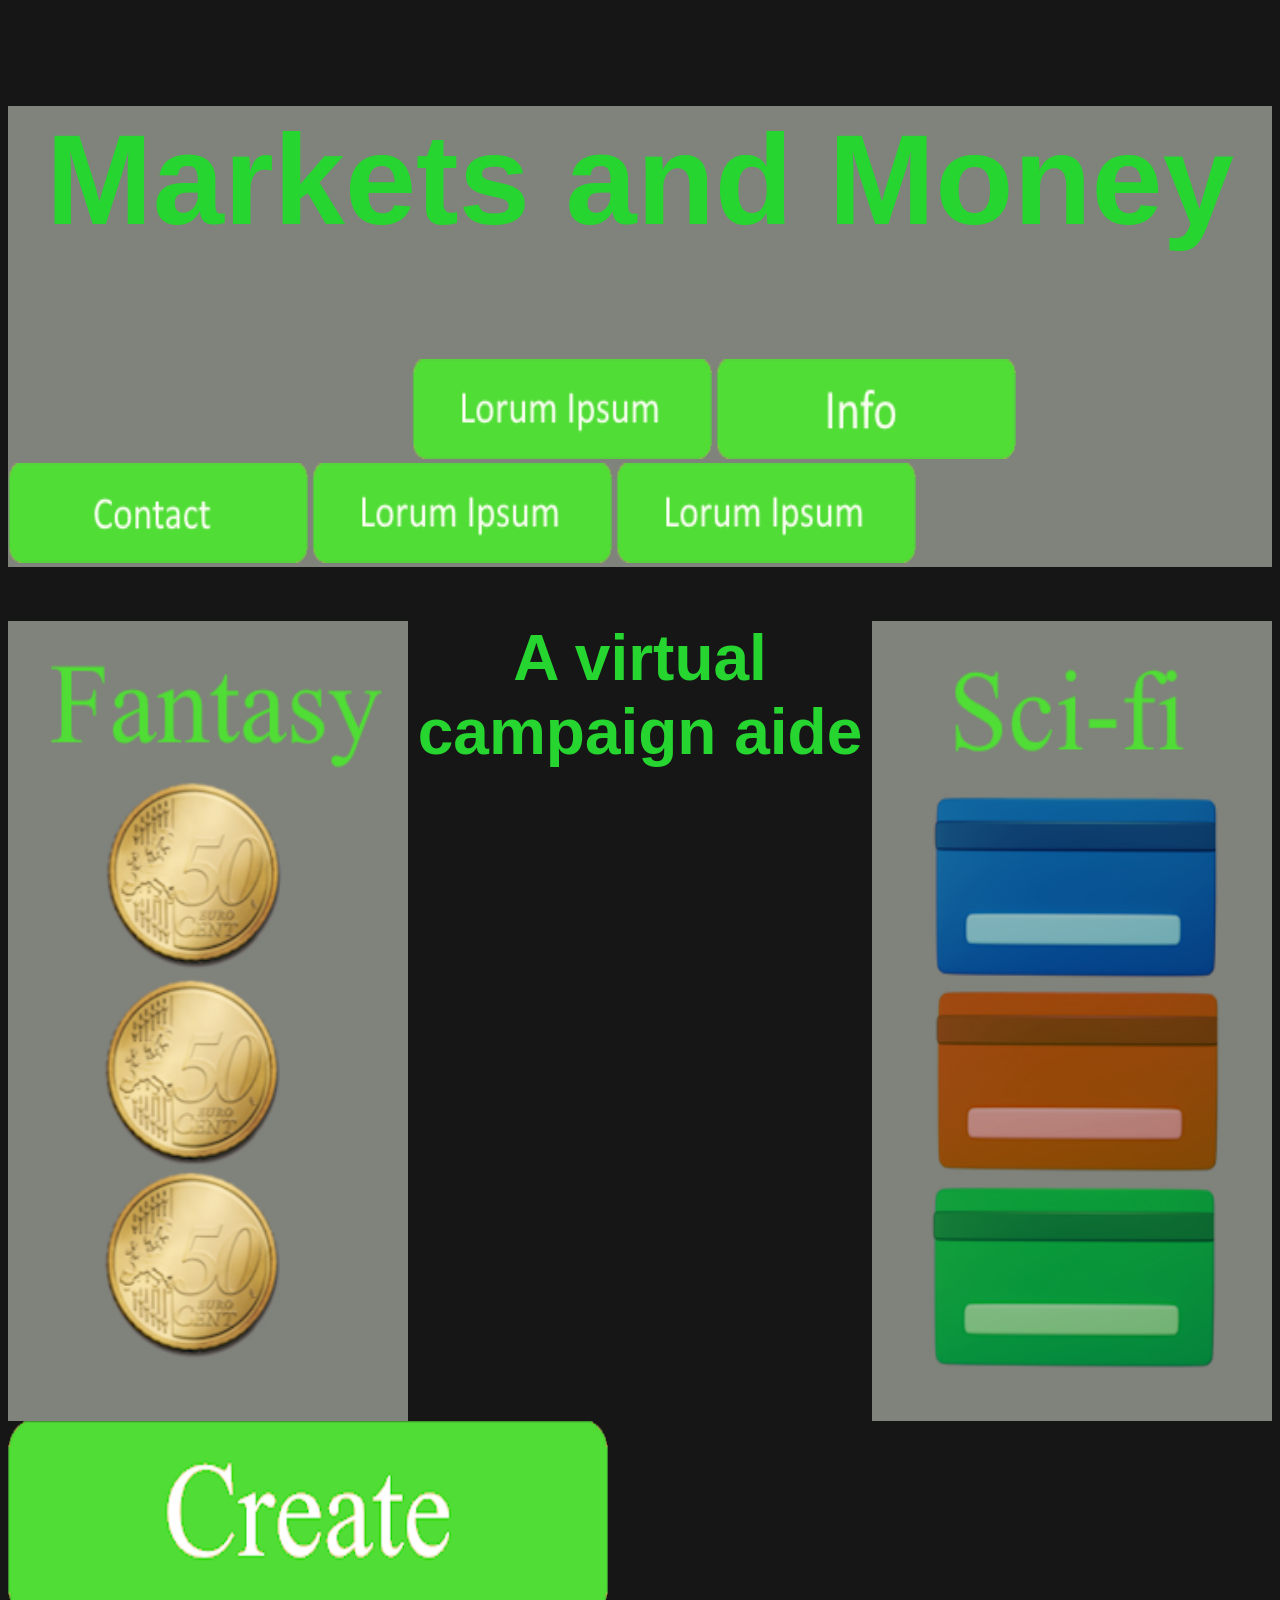
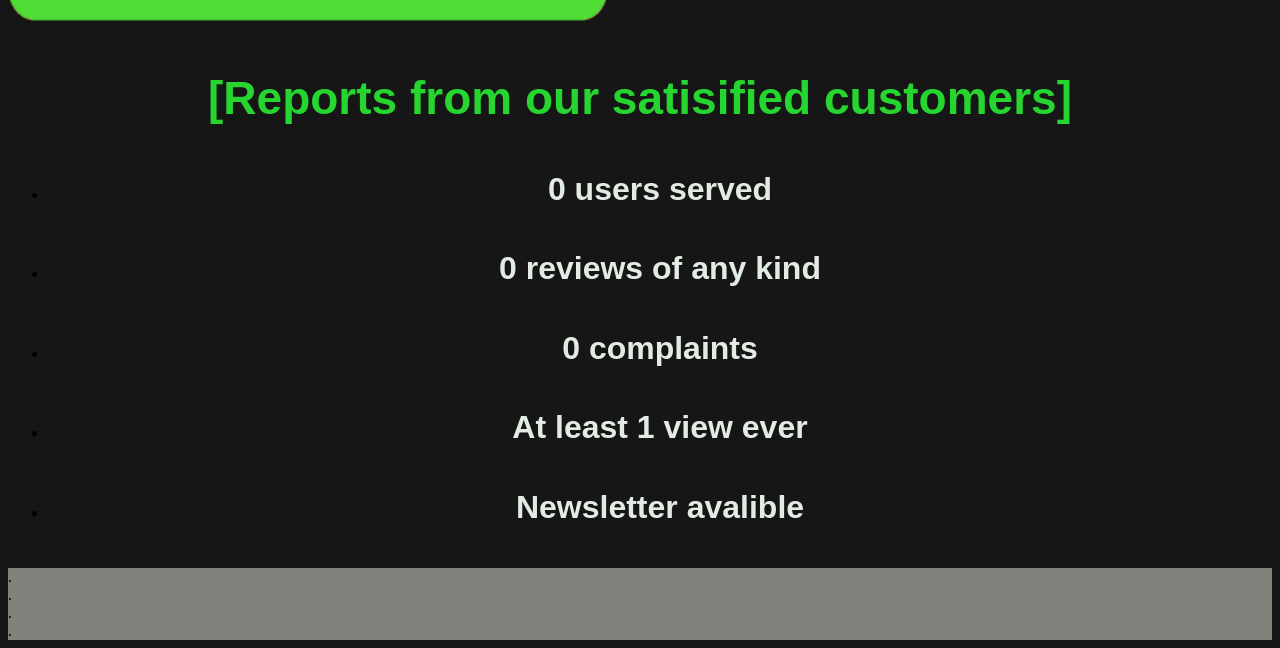
<file: index.html>
<!DOCTYPE html>
<html lang="en">
	<head>
		<title>Markets and Money</title>
		<meta charset="UTF-8">
		<link rel="stylesheet" type="text/css" href="index/homepage.css">
	</head>

	<body style="background-color: rgb(22, 22, 22);">
		<header>
			
<section>
		<h1>Markets and Money</h1>
	
			<a href="#"></a>
			<img height="100" width="400" src="shared/spacer.png" alt="A placeholder button."/>	
			
		<!---Link to(PLACEHOLDER) (May possibily be replaced a settings and options page)--!> <a href="#"></a><img height="100" width="300" src="shared/Generic_button.png" alt="A placeholder button." id="Placeholder_1" />

		<!--Link to the information page--!> <a href="#"></a><img height="100" width="300" src="shared/Info_button.png" alt="A button to the information page." id="Info" />

        <a href="#"></a><img height="100" width="300" src="shared/Contacct_button.png" alt="A placeholder button but to the right" id="Contact" />
		
		 <a href="#"></a><img height="100" width="300" src="shared/Generic_button.png" alt="A placeholder button but to the right" id="Placeholder_3" />
		
		 <a href="#"></a><img height="100" width="300" src="shared/Generic_button.png" alt="A placeholder button but to the right" id="Placeholder_4" />
				

			</section>
							
				
		</header>
		
		<main>
		
					<aside>
			<img height="800" width="400" src="shared/aside_left.png" alt="An image to the left containing (PLACEHOLDER)." align="left" id="Side_left" />
			<img height="800" width="400" src="shared/aside_right.png" alt="An image to the right containing (PLACEHOLDER)." align="right" id="aside_right.png" />
			</aside>
			<h2>A virtual campaign aide</h2>
					<a href="#"></a><img height="250" width="400" src="shared/spacer.png" alt="A button to the main function of the site." id="spacer"/>
					<a href="https://logmonster17.github.io/Webdesign_Art106/create"><img height="200" width="600" src="index/Create_button.png" alt="A button to the main function of the site." id="Create_button"/></a>
					

					<!-- Statisitics. Source: educated guess --!>
					<h3> [Reports from our satisified customers] </h3>
				
					<ul>
				
					<li><h4>0 users served</h4></li>
					<li><h4>0 reviews of any kind</h4></li>
					<li><h4>0 complaints</h4></li>
					<li><h4>At least 1 view ever</h4></li>
					<li><h4>Newsletter avalible</h4></li>
				
					</ul>
				


		</main>

		<footer>

		.
		<br>
		.
		<br>
		.
		<br>
		.
		<br>

		</footer>

	</body>
</html>
</file>
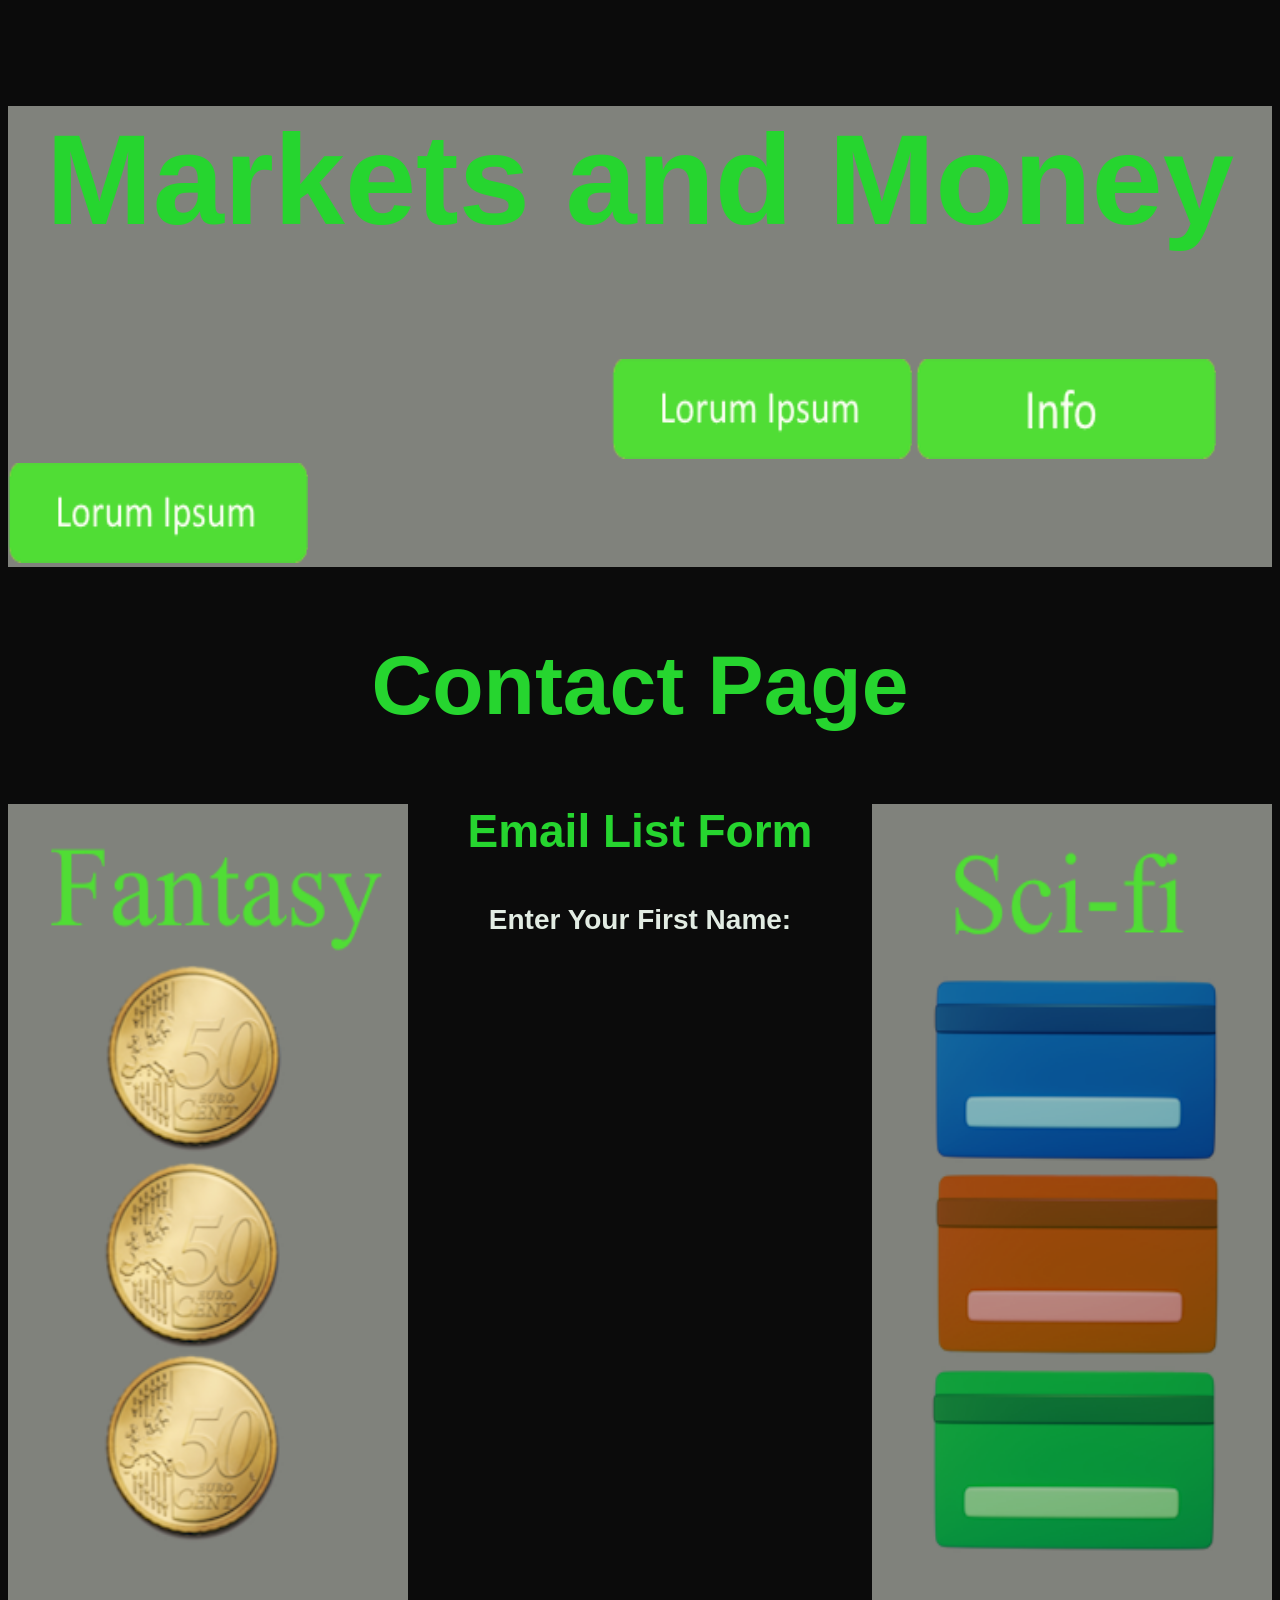
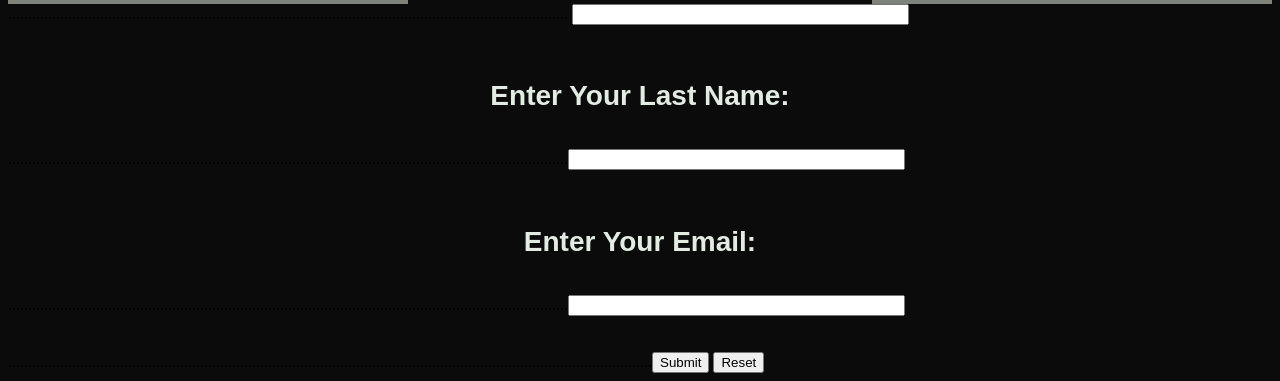
<file: contact.html>
<!DOCTYPE html>
<html lang="en">
	<head>
		<title>Markets and Money</title>
		<meta charset="UTF-8">
		<link rel="stylesheet" type="text/css" href="contact/contact.css">
	</head>

	<body style="background-color: rgb(11, 11, 11);">
		<header>
			
<section>
		<h1>Markets and Money</h1>


		
			<a href="#"></a>
			<img height="100" width="600" src="shared/spacer.png" alt="A placeholder button."/>	
			
		<!---Link to(PLACEHOLDER) (May possibily be replaced a settings and options page)--!> <a href="#"></a><img height="100" width="300" src="shared/Generic_button.png" alt="A placeholder button." id="Placeholder_1" />
		

		<!--Link to the information page--!> <a href="#"></a><img height="100" width="300" src="shared/Info_button.png" alt="A button to the information page." id="Info" />

		<!--Link to(PLACEHOLDER 2) (May be replaced with information about data collection(analyitics) and other technicial information)--!> <a href="#"></a><img height="100" width="300" src="shared/Generic_button.png" alt="A placeholder button but to the right" id="Placeholder_2" />
				

			</section>
							
				<h2>Contact Page</h2>
		</header>
		
		<main>
		
					<aside>
			<img height="800" width="400" src="shared/aside_left.png" alt="An image to the left containing (PLACEHOLDER)." align="left" id="Side_left" />
			<img height="800" width="400" src="shared/aside_right.png" alt="An image to the right containing (PLACEHOLDER)." align="right" id="aside_right.png" />
			</aside>
			
		<h3>Email List Form</h3> 
			 <form method="post" action="http://action_page.php"> 
				 <h4>Enter Your First Name:</h4>............................................................................................................................................ <input type="text" name="Name_F" size="40"/> 
				 <br> 
				 <br> 
				    <h4>Enter Your Last Name:</h4>............................................................................................................................................<input type="text" name="Name_L" size="40"/> 
				 <br> 
			     <br> 
				  <h4> Enter Your Email:</h4> ............................................................................................................................................<input type="text" name="Email" size="40"/> 
				  <br> 
				  <br> 
				  <br> 
				  .................................................................................................................................................................<input type="submit"> 
				  <input type="reset"> 
				</form> 
				


		</main>

		<footer>

		

		</footer>

	</body>
</html>
</file>
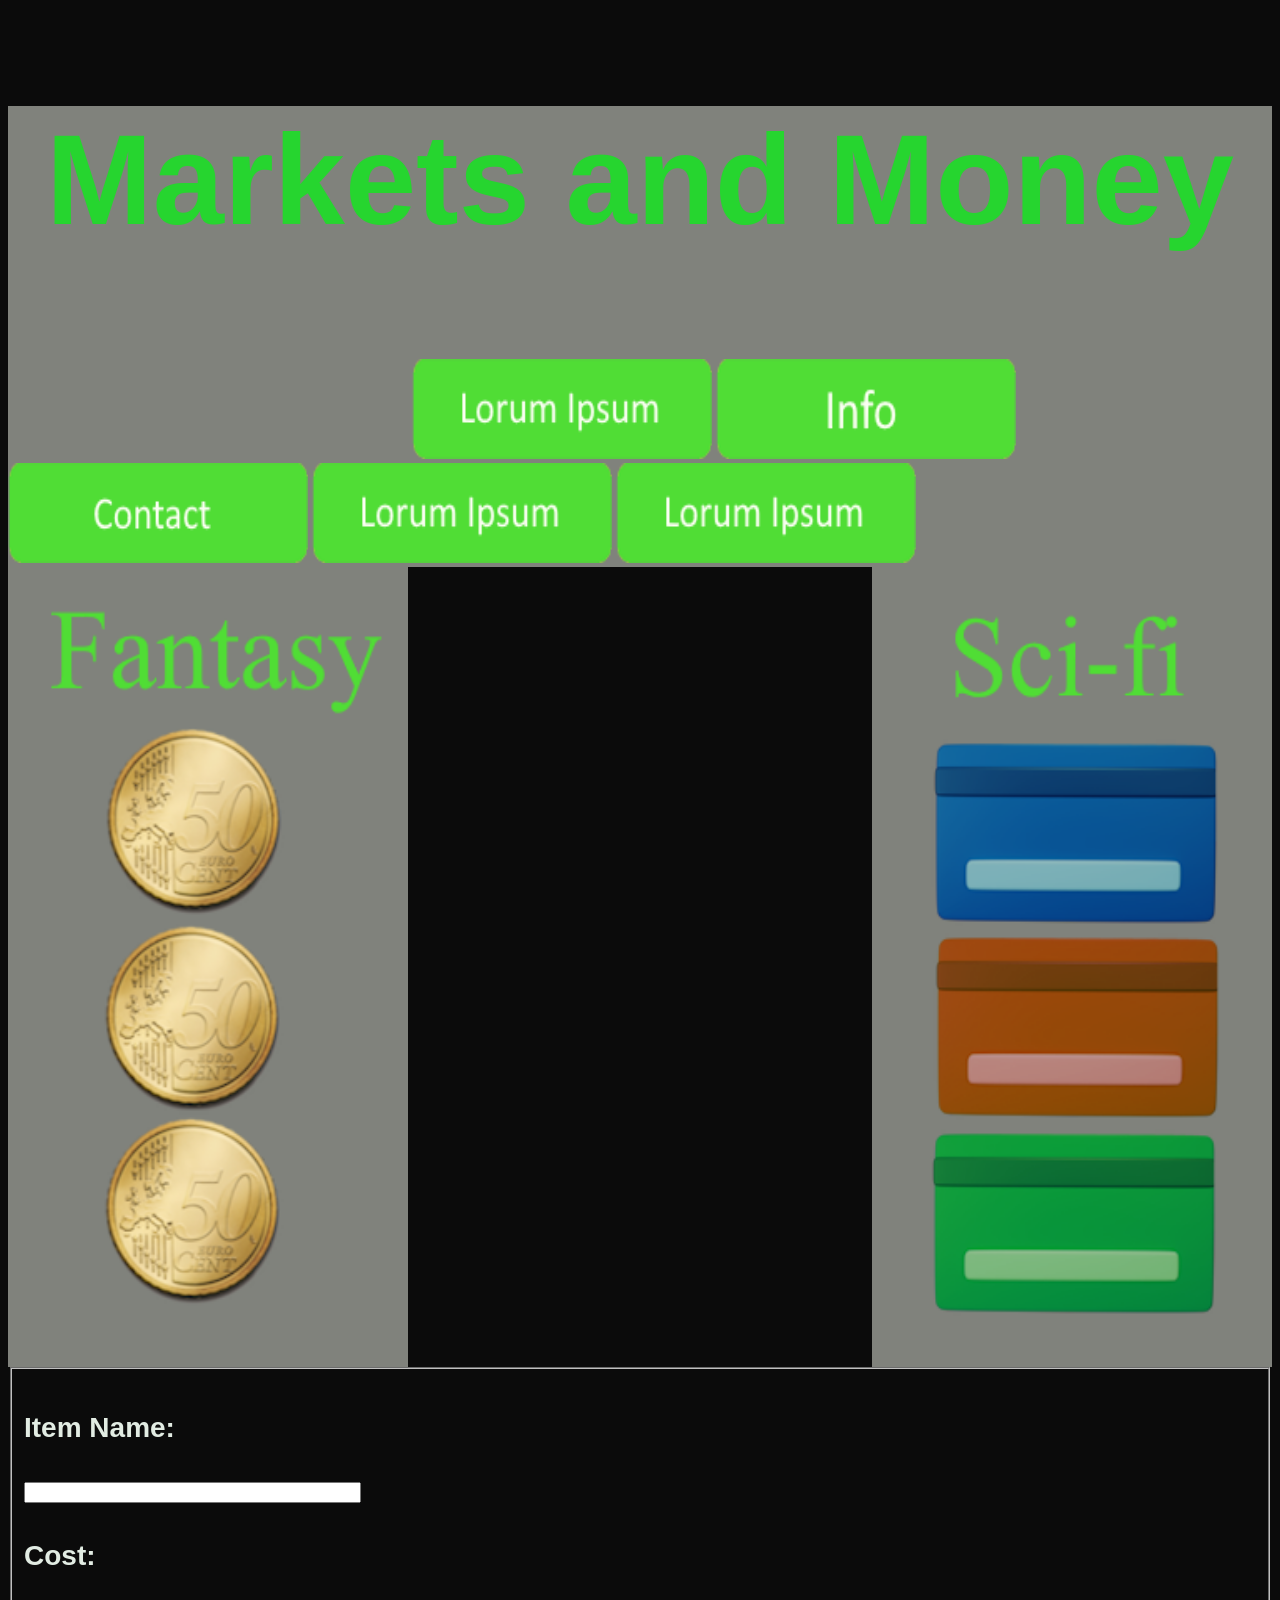
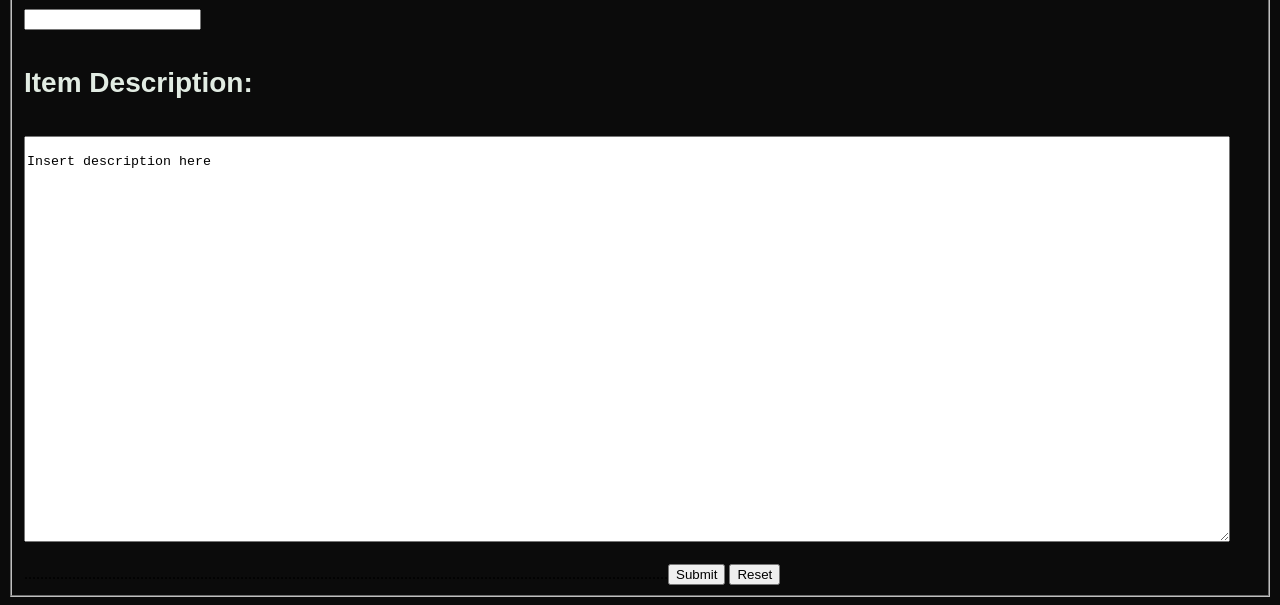
<file: create.html>
<!DOCTYPE html>
<html lang="en">
	<head>
		<title>Markets and Money</title>
		<meta charset="UTF-8">
		<link rel="stylesheet" type="text/css" href="create/create.css">
	</head>

	<body style="background-color: rgb(11, 11, 11);">
		<header>
			
<section>
		<h1>Markets and Money</h1>
	<a href="#"></a>
	<img height="100" width="400" src="shared/spacer.png" alt="A placeholder button."/>

	<!---Link to(PLACEHOLDER) (May possibily be replaced a settings and options page)--!> <a href="#"></a><img height="100" width="300" src="shared/Generic_button.png" alt="A placeholder button." id="Placeholder_1" />

		<!--Link to the information page--!> <a href="#"></a><img height="100" width="300" src="shared/Info_button.png" alt="A button to the information page." id="Info" />

        <a href="#"></a><img height="100" width="300" src="shared/Contacct_button.png" alt="A placeholder button but to the right" id="Contact" />
		
		 <a href="#"></a><img height="100" width="300" src="shared/Generic_button.png" alt="A placeholder button but to the right" id="Placeholder_3" />
		
		 <a href="#"></a><img height="100" width="300" src="shared/Generic_button.png" alt="A placeholder button but to the right" id="Placeholder_4" />	
				

			</section>
		</header>
		<main>
					<aside>
			<img height="800" width="400" src="shared/aside_left.png" alt="An image to the left containing (PLACEHOLDER)." align="left" id="Side_left" />
			<img height="800" width="400" src="shared/aside_right.png" alt="An image to the right containing (PLACEHOLDER)." align="right" id="aside_right.png" />
			</aside> 
		<fieldset>
			 <form method="post" action="http://action_page.php"> 
				 <h4>Item Name:</h4> <input type="text" name="Name" size="40"/> 
				 <br> 
				 	<h4> Cost:</h4><input type="text" name="Cost" size="20"/> 
				    <h4>Item Description:</h4><textarea name="message" rows="10" cols="40" style="width:1200px; height:400px;">
																																															Insert description here
																																															</textarea>
			     <br> 

				  <br> 
				  .................................................................................................................................................................<input type="submit"> 
				  <input type="reset"> 
				</form> 
		</fieldset>


		</main>

		<footer>

		

		</footer>

	</body>
</html>
</file>
<file: index/homepage.css>
STYLE SHEET FOR SYB.HTML  


        
p {			
font-family:Arial Bold, verdana, helvetica; 
color:rgb(205, 214, 205); 
font-size:12px; 
background-color:rgb(169, 163, 163);
}



h1             
{
font-family:Calibri, sans-serif; 
color:rgb(38, 213, 47); 
font-size:128px;
text-align: center;
} 



h2             
{			
font-family:Calibri, sans-serif; 
color:rgb(38, 213, 47); 
font-size:64px;
text-align: center;
} 



h3             
{
font-family:Calibri, sans-serif; 
color: rgb(38, 213, 47); 
font-size:46px;
text-align: center;
} 

h4             
{
font-family:Calibri, sans-serif; 
color: rgb(226, 236, 227); 
font-size:32px;
text-align: center;
} 

nav {
    width: 100%;
    height: 50%;
    background-color: rgb(128, 130, 124);
}

section {
    width: 100%;
    height: 30%;
    background-color: rgb(128, 130, 124);
}

footer {
    width: 100%;
    height: 30%;
    background-color: rgb(128, 130, 124);
}

aside_right.png  {
  width: 100%;
  height: 100%;
  object-fit: cover;
  object-position: 15% 100%;
}


h4::first-letter {
    font-weight: bold;
}
</file>
<file: contact/contact.css>
STYLE SHEET FOR SYB.HTML  


        
p {			
font-family:Arial Bold, verdana, helvetica; 
color:rgb(205, 214, 205); 
font-size:12px; 
background-color:rgb(169, 163, 163);
}



h1             
{
font-family:Calibri, sans-serif; 
color:rgb(38, 213, 47); 
font-size:128px;
text-align: center;
} 



h2             
{			
font-family:Calibri, sans-serif; 
color:rgb(38, 213, 47); 
font-size:84px;
text-align: center;
} 



h3             
{
font-family:Calibri, sans-serif; 
color: rgb(38, 213, 47); 
font-size:46px;
text-align: center;
} 

h4             
{
font-family:Calibri, sans-serif; 
color: rgb(226, 236, 227); 
font-size:28px;
text-align: center;
} 

nav {
    width: 100%;
    height: 50%;
    background-color: rgb(128, 130, 124);
}

section {
    width: 100%;
    height: 30%;
    background-color: rgb(128, 130, 124);
}

aside_right.png  {
  width: 100%;
  height: 100%;
  object-fit: cover;
  object-position: 15% 100%;
}


h4::first-letter {
    font-weight: bold;
}
</file>
<file: create/create.css>
STYLE SHEET FOR SYB.HTML  


        
p {			
font-family:Arial Bold, verdana, helvetica; 
color:rgb(205, 214, 205); 
font-size:12px; 
background-color:rgb(169, 163, 163);
}



h1             
{
font-family:Calibri, sans-serif; 
color:rgb(38, 213, 47); 
font-size:128px;
text-align: center;
} 



h2             
{			
font-family:Calibri, sans-serif; 
color:rgb(38, 213, 47); 
font-size:84px;
text-align: center;
} 



h3             
{
font-family:Calibri, sans-serif; 
color: rgb(38, 213, 47); 
font-size:46px;
text-align: center;
} 

h4             
{
font-family:Calibri, sans-serif; 
color: rgb(226, 236, 227); 
font-size:28px;
} 

nav {
    width: 100%;
    height: 50%;
    background-color: rgb(128, 130, 124);
}

section {
    width: 100%;
    height: 30%;
    background-color: rgb(128, 130, 124);
}

aside_right.png  {
  width: 100%;
  height: 100%;
  object-fit: cover;
  object-position: 15% 100%;
}


h4::first-letter {
    font-weight: bold;
}
</file>
